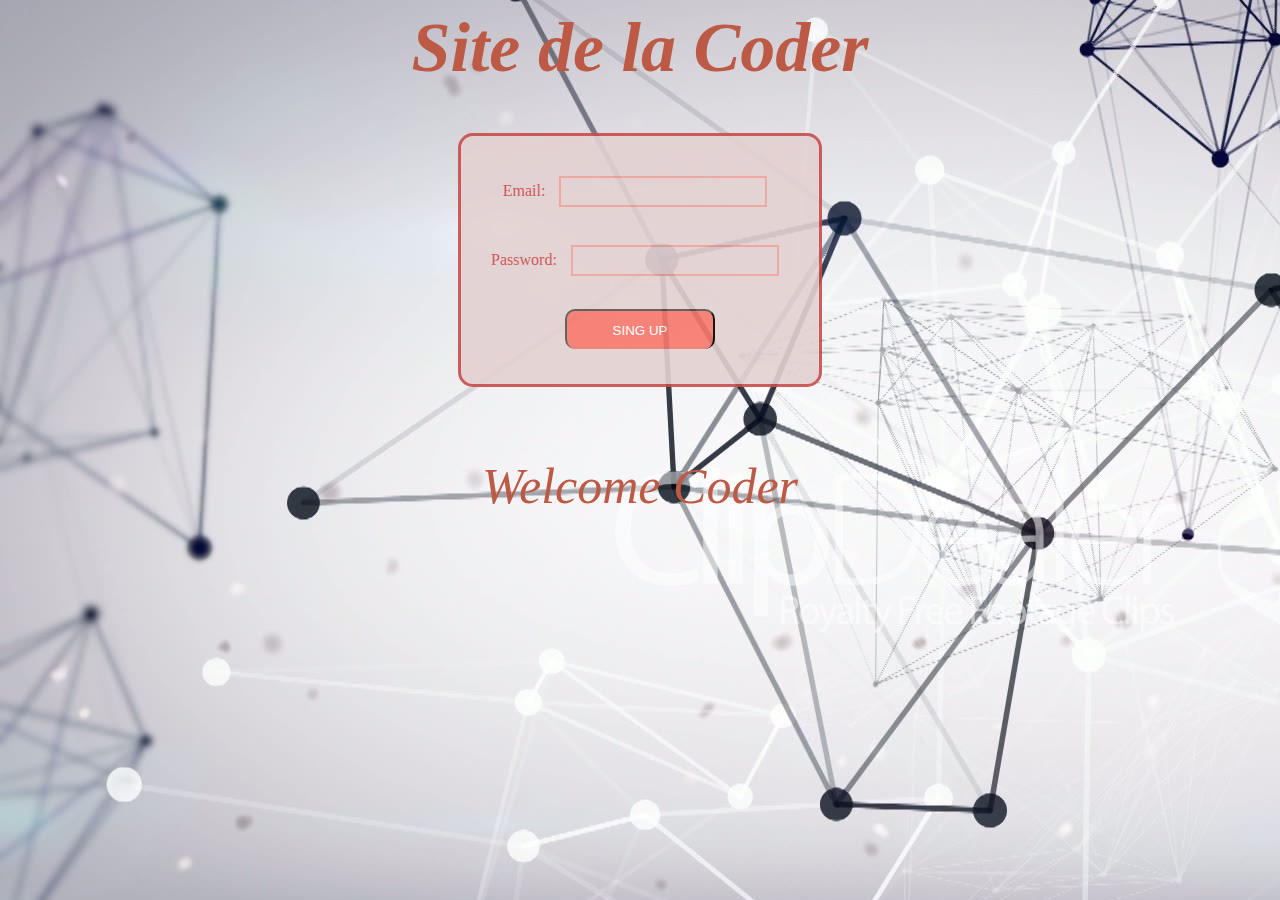
<file: index.html>
<!DOCTYPE html>
<html lang="en">
<head>
  <meta charset="UTF-8">
  <meta name="viewport" content="width=device-width, initial-scale=1.0">
  <meta http-equiv="X-UA-Compatible" content="ie=edge">
  <link rel="stylesheet" href="assets/css/main.css">
  <title>Site de la Coder</title>
</head>
<body>
  <h1>Site de la Coder</h1>
  <form class=""  id="form" >
      <label for="email">Email:</label>
      <input type="email" name="email" value="" class="data" id="email">
      <br>
      <span id="spanEmail" class="val-texto"></span>
      <br>
      <label for="password">Password: </label>
      <input type="password" name="password" value="" class="data" id="password">
      <br>
      <span id="spanPassword" class="val-texto"></span>
      <br>
      <input type="submit" name="" value="SING UP" class="boton" id="signUp">
      <br>
      <span id="span" value="" class="val-texto"></span>
  </form>
  <br>
  <footer>Welcome Coder</footer>
  <script type="text/javascript" src="assets/js/app.js">

  </script>
  </body>
</html>
</file>
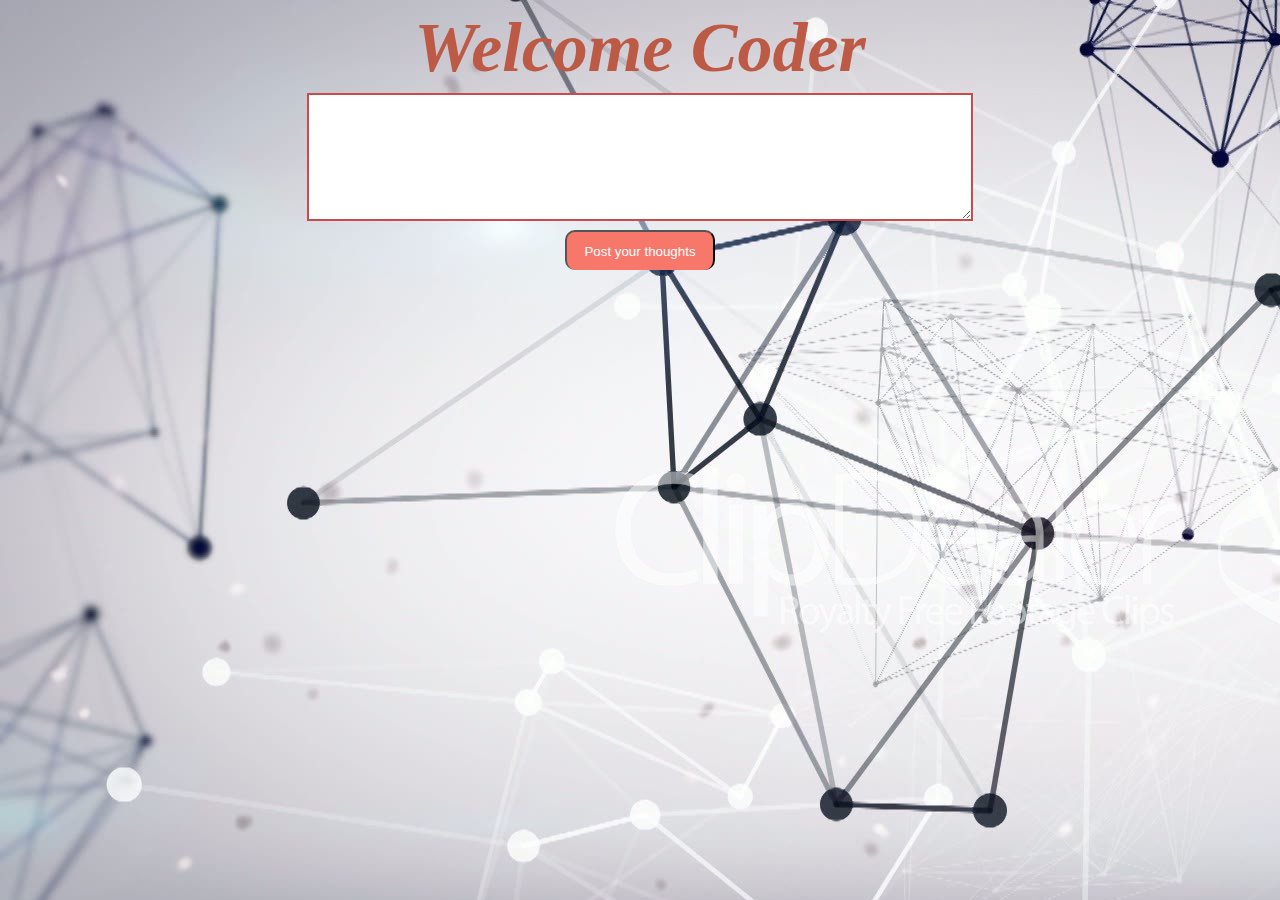
<file: index2.html>
<!DOCTYPE html>
<html lang="en">
<head>
    <meta charset="UTF-8">
    <meta name="viewport" content="width=device-width, initial-scale=1.0">
    <meta http-equiv="X-UA-Compatible" content="ie=edge">
    <link rel="stylesheet" href="assets/css/main.css">
    <title>Comentarios</title>
</head>
<body>
    <h1>Welcome Coder</h1>
    <textarea name="name" rows="8" cols="80" id="textarea"></textarea>
    <br>
    <input type="submit" name="" value="Post your thoughts" clas="boton" id="boton" class="boton">
    <br>
    <div class="" id="comentario" >
    </div>
    <script type="text/javascript" src="assets/js/app2.js">
    </script>
</body>
</html>
</file>
<file: assets/css/main.css>
body{
  text-align: center;
background-image: url("../images/code1.jpg");
  }

h1{
  font-size: 70px;
  font-style: italic;
  color: #bc5a45;
  margin:5px;
}

#form{
  display:inline-block;
  border: 3px solid #c94c4c;
  border-radius: 15px;
  opacity: 0.9;
  background-color: #e4d1d1;
  margin: 40px;
  padding: 30px;
}

label{
  color:#c94c4c;

}
.data{
  width: 200px;
  height: 25px;
  border: 2px solid #eea29a;
  background-color: inherit;
  margin: 10px;
  text-align: justify;
}

.boton{
  width: 150px;
  height: 40px;
  border-bottom: #c94c4c;
  border-radius: 10px;
  background-color: #f7786b;
  margin: 5px;
  color:white;
}

.val-texto{
  color:#77a8a8;
}

footer{
  display:inline-block;
  color: #bc5a45;
  font-size: 50px;
  font-style: italic;
  padding: 30px
}

textarea{
  border: 2px solid #c94c4c;
  color:#bc5a45;
  font-style: italic;
}

#coment{
  display: inline-block;
  margin: 30px;
  padding: 30px;
  border: 1px solid #c94c4c;
  border-spacing: 100px;
  color:#f7786b;
  width: 50%;
  font-size: 30px;
}
</file>
